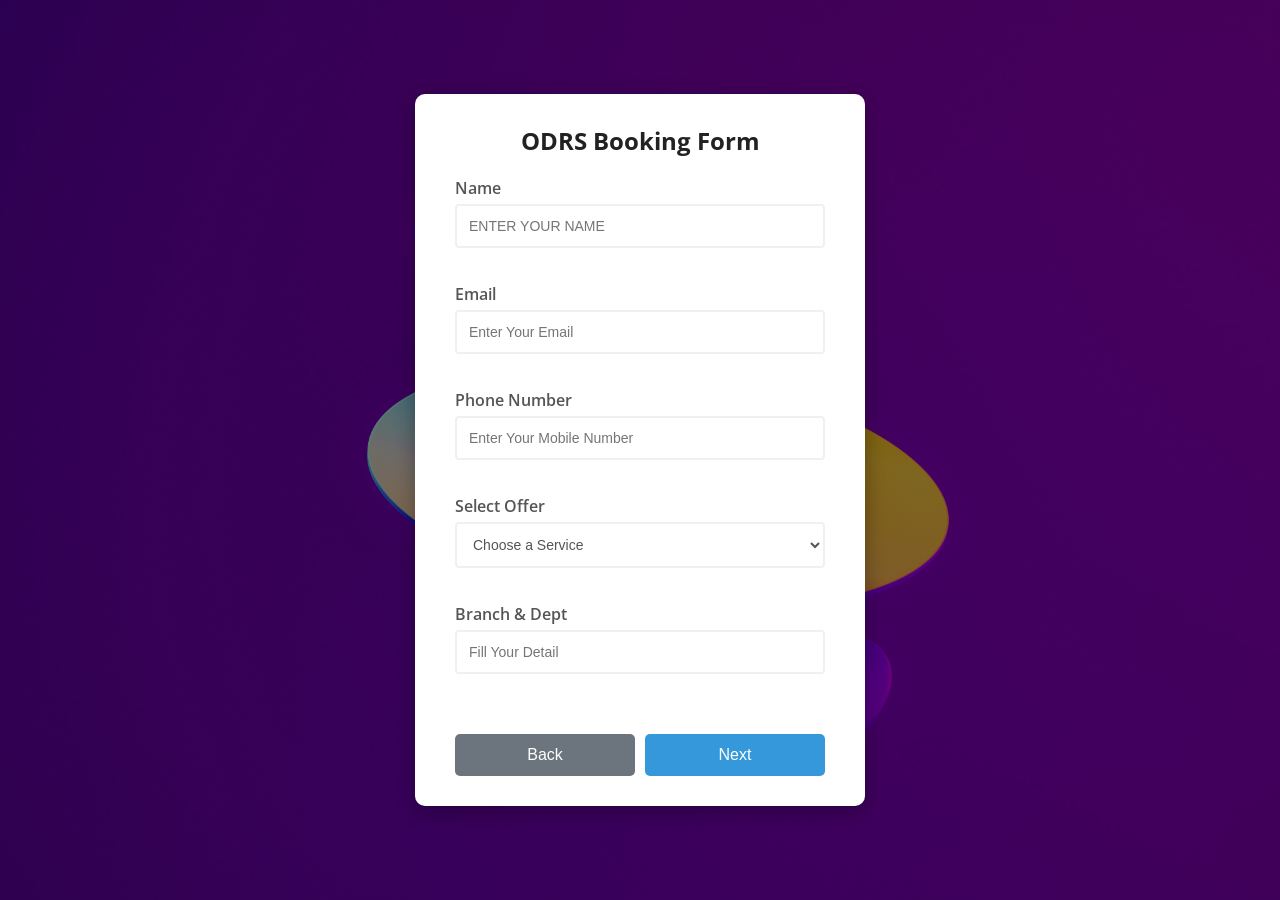
<file: index.html>
<!DOCTYPE html>

<html lang="en">
<head>
<meta charset="UTF-8">
<meta name="viewport" content="width=device-width, initial-scale=1.0">
<title>ODRS Booking Form</title>
<link rel="stylesheet" href="style.css">
</head>

<body>

<div class="container">
<form id="form" class="form">

<h2>ODRS Booking Form</h2>

<div class="form-control">
<label>Name</label>
<input type="text" id="name" placeholder="Enter Your Name" style="text-transform:uppercase;">
<small>Error message</small>
</div>

<div class="form-control">
<label>Email</label>
<input type="email" id="email" placeholder="Enter Your Email">
<small>Error message</small>
</div>

<div class="form-control">
    <label>Phone Number</label>
    <input
        type="tel"
        id="phone"
        placeholder="Enter Your Mobile Number"
        maxlength="10"
        pattern="[0-9]{10}"
        oninput="this.value=this.value.replace(/[^0-9]/g,'')"
        required>
    <small>Error message</small>
</div>

<div class="form-control">
    <label for="offer">Select Offer</label>
    <select id="offer">
        <option value="">Choose a Service</option>
        <option value="SkillRack Program Count - ₹800">
            SkillRack Program Count - ₹800
        </option>
        <option value="SkillRack Test - ₹50">
            SkillRack Test - ₹50
        </option>
        <option value="Manual Writing - ₹500">
            Manual Writing - ₹500
        </option>
        <option value="Online Certifications - ₹100">
            Online Certifications - ₹100
        </option>
        <option value="Project Works - ₹150 to ₹300">
            Project Works - ₹150 to ₹300
        </option>
        <option value="Record Works - ₹300 to ₹400">
            Record Works - ₹300 to ₹400
        </option>
    </select>
</div>

<div class="form-control">
<label>Branch & Dept</label>
<input type="text" id="dept" placeholder="Fill Your Detail">
<small>Error message</small>
</div>

<div class="button-group">
    <button type="button" id="backBtn">Back</button>
    <button type="submit">Next</button>
</div>

</form>
</div>

<script src="script.js"></script>

</body>
</html>
</file>
<file: style.css>
@import url('https://fonts.googleapis.com/css?family=Open+Sans&display=swap');

:root {
--success-color: #2ecc71;
--error-color: #e74c3c;
}

* {
  box-sizing: border-box;
  margin: 0;
  padding: 0;
  }

body {
background: linear-gradient(
to bottom,
rgba(0,0,0,.5),
rgba(0,0,0,.5)
),
url("./img1.jpg");

background-position: center;
background-size: cover;
background-repeat: no-repeat;

font-family: 'Open Sans', sans-serif;

display: flex;
align-items: center;
justify-content: center;

min-height: 100vh;
}

.container {
background-color: #fff;
border-radius: 10px;
box-shadow: 0 5px 20px rgba(0,0,0,0.3);
width: 450px;
overflow: hidden;
}

h2 {
text-align: center;
margin-bottom: 20px;
color: #222;
}

.form {
padding: 30px 40px;
}

.form-control {
margin-bottom: 15px;
padding-bottom: 20px;
position: relative;
}

.form-control label {
color: #555;
display: block;
margin-bottom: 5px;
font-weight: 600;
}

.form-control input {
border: 2px solid #f0f0f0;
border-radius: 4px;
display: block;
width: 100%;
padding: 12px;
font-size: 14px;
transition: 0.3s;
}

.form-control input:focus {
outline: none;
border-color: #3498db;
}

.form-control.success input {
border-color: var(--success-color);
}

.form-control.error input {
border-color: var(--error-color);
}

.form-control small {
color: var(--error-color);
position: absolute;
bottom: 0;
left: 0;
visibility: hidden;
font-size: 12px;
}

.form-control.error small {
visibility: visible;
}

.form button,
.payment-box button {
cursor: pointer;
background-color: #3498db;
border: none;
border-radius: 5px;
color: #fff;
display: block;
font-size: 16px;
padding: 12px;
margin-top: 20px;
width: 100%;
transition: 0.3s;
}

.form button:hover,
.payment-box button:hover {
background-color: #2980b9;
}

.form-control select {
border: 2px solid #f0f0f0;
border-radius: 4px;
display: block;
width: 100%;
padding: 12px;
font-size: 14px;
background: #fff;
color: #555;
}

.form-control select:focus {
outline: none;
border-color: #3498db;
}

/* PAYMENT PAGE */

.payment-box {
padding: 30px;
text-align: center;
}

.payment-box h2 {
margin-bottom: 20px;
color: #222;
}

.qr-img {
width: 320px;
max-width: 100%;
display: block;
margin: 20px auto;
border-radius: 10px;
box-shadow: 0 3px 15px rgba(0,0,0,0.2);
}

.payment-box p {
margin-top: 15px;
color: #555;
font-size: 14px;
}

/* MOBILE */

@media (max-width: 500px) {

.container {
width: 95%;
}

.form {
padding: 25px;
}

.qr-img {
width: 100%;
}

}

.acknowledgement {
margin-top: 20px;
text-align: left;
padding: 12px;
background: #f8f9fa;
border: 1px solid #ddd;
border-radius: 8px;
}

.acknowledgement input {
margin-right: 8px;
transform: scale(1.2);
cursor: pointer;
}

.acknowledgement label {
font-size: 14px;
color: #333;
cursor: pointer;
}

.payment-box button:disabled {
background: #bdbdbd;
cursor: not-allowed;
}

/* Payment Page Button Group */

.button-group {
display: flex;
gap: 10px;
margin-top: 20px;
}

.button-group button {
flex: 1;
padding: 12px;
font-size: 16px;
border: none;
border-radius: 5px;
color: white;
cursor: pointer;
transition: 0.3s;
}

/* Back Button */

#backBtn {
background-color: #6c757d;
}

#backBtn:hover {
background-color: #5a6268;
}

/* Submit Button */

#payBtn {
background-color: #3498db;
}

#payBtn:hover:not(:disabled) {
background-color: #2980b9;
}

#payBtn:disabled {
background-color: #bdbdbd;
cursor: not-allowed;
}
</file>
